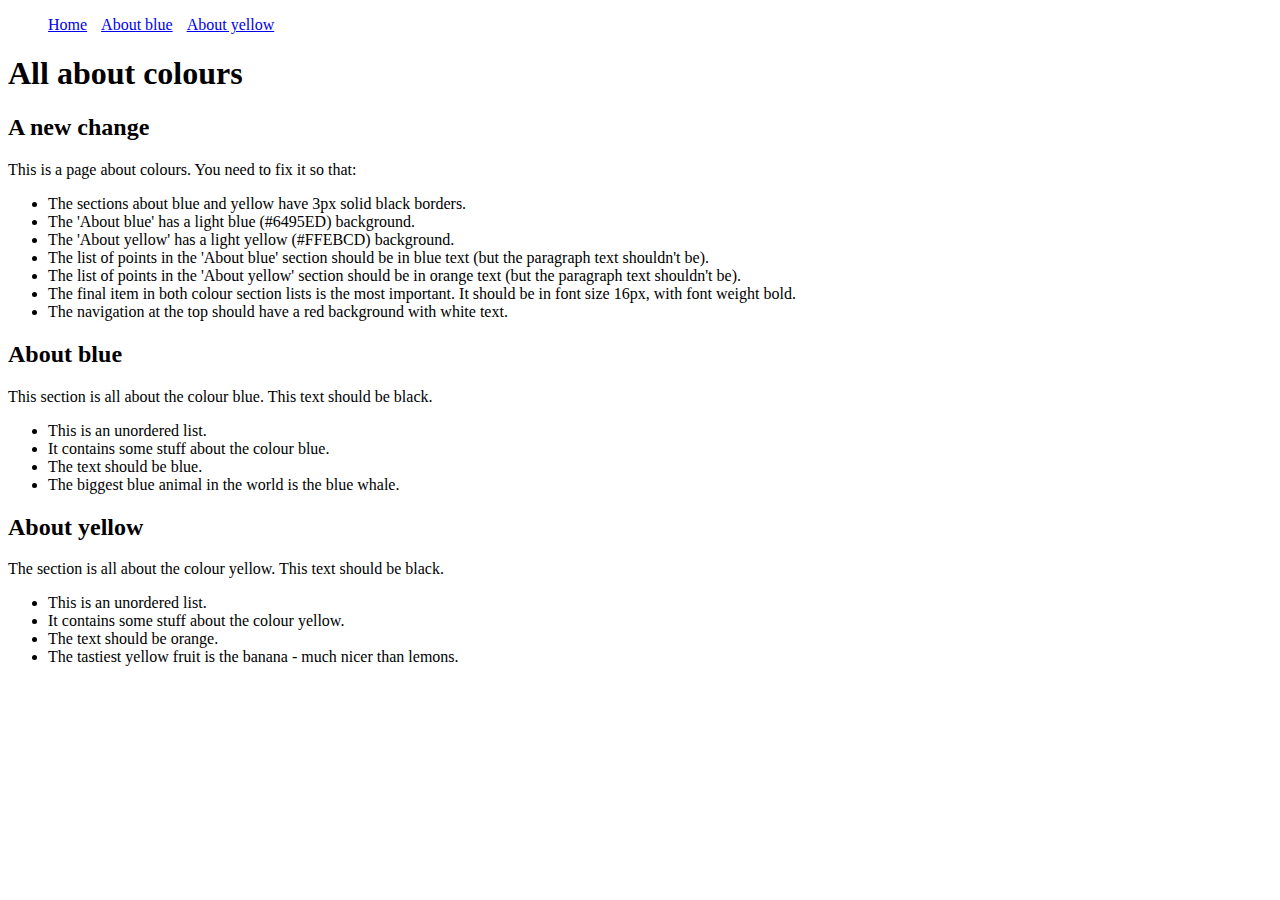
<file: index.html>
<!DOCTYPE html>
<html>
    <head>
        <title>CSS Exercise 2</title>
        <style>
            ul.nav li{
                display: inline-block;
                padding-right: 10px;
            }
        </style>
    </head>
    <body>
        <ul class='nav'>
            <li><a href="#explanation">Home</a></li>
            <li><a href="#about_blue">About blue</a></li>
            <li><a href="#about_yellow">About yellow</a></li>
        </ul>

        <div id='page_content'>

            <h1>All about colours</h1>
            <h2>A new change</h2>
            <div id='explanation'>
                <p>This is a page about colours. You need to fix it so that:</p>
                <ul>
                    <li>The sections about blue and yellow have 3px solid black borders.</li>
                    <li>The 'About blue' has a light blue (#6495ED) background.</li>
                    <li>The 'About yellow' has a light yellow (#FFEBCD) background.</li>
                    <li>The list of points in the 'About blue' section should be in blue text (but the paragraph text shouldn't be).</li>
                    <li>The list of points in the 'About yellow' section should be in orange text (but the paragraph text shouldn't be).</li>
                    <li>The final item in both colour section lists is the most important. It should be in font size 16px, with font weight bold.</li>
                    <li>The navigation at the top should have a red background with white text.</li>
                </ul>
            </div>

            <div id='about_blue' class='color-info'>
                <h2>About blue</h2>

                <p>This section is all about the colour blue. This text should be black.</p>

                <ul>
                    <li>This is an unordered list.</li>
                    <li>It contains some stuff about the colour blue.</li>
                    <li>The text should be blue.</li>
                    <li class='important'>The biggest blue animal in the world is the blue whale.</li>
                </ul>
            </div>

            <div id='about_yellow' class='color-info'>
                <h2>About yellow</h2>

                <p>The section is all about the colour yellow. This text should be black.</p>

                <ul>
                    <li>This is an unordered list.</li>
                    <li>It contains some stuff about the colour yellow.</li>
                    <li>The text should be orange.</li>
                    <li class='important'>The tastiest yellow fruit is the banana - much nicer than lemons.</li>
                </ul>
            </div>

        </div>
        
    </body>
</html>
</file>
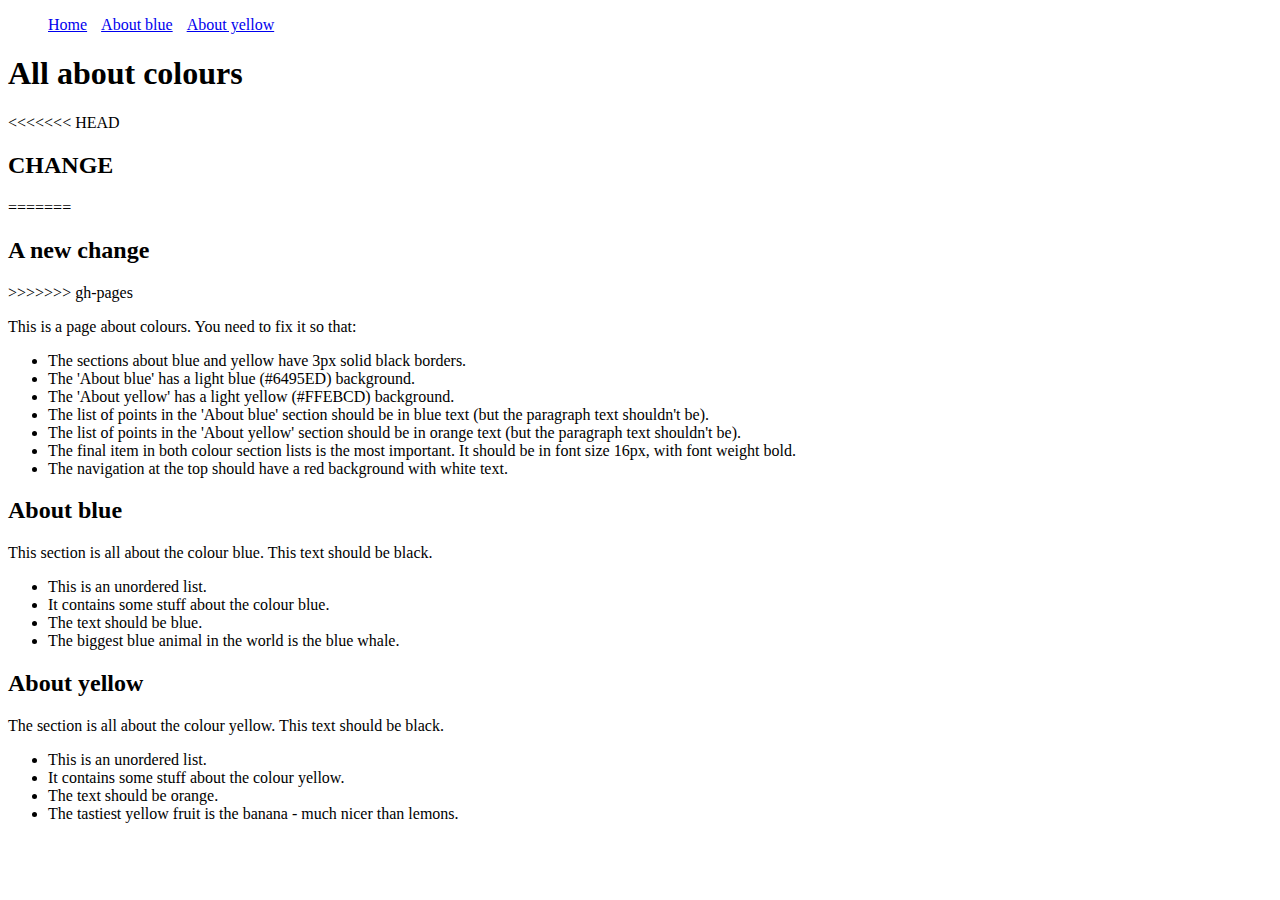
<file: exercise2.html>
<!DOCTYPE html>
<html>
    <head>
        <title>CSS Exercise 2</title>
        <style>
            ul.nav li{
                display: inline-block;
                padding-right: 10px;
            }
        </style>
    </head>
    <body>
        <ul class='nav'>
            <li><a href="#explanation">Home</a></li>
            <li><a href="#about_blue">About blue</a></li>
            <li><a href="#about_yellow">About yellow</a></li>
        </ul>

        <div id='page_content'>

            <h1>All about colours</h1>
<<<<<<< HEAD
            <h2>CHANGE</h2>
=======
            <h2>A new change</h2>
>>>>>>> gh-pages
            <div id='explanation'>
                <p>This is a page about colours. You need to fix it so that:</p>
                <ul>
                    <li>The sections about blue and yellow have 3px solid black borders.</li>
                    <li>The 'About blue' has a light blue (#6495ED) background.</li>
                    <li>The 'About yellow' has a light yellow (#FFEBCD) background.</li>
                    <li>The list of points in the 'About blue' section should be in blue text (but the paragraph text shouldn't be).</li>
                    <li>The list of points in the 'About yellow' section should be in orange text (but the paragraph text shouldn't be).</li>
                    <li>The final item in both colour section lists is the most important. It should be in font size 16px, with font weight bold.</li>
                    <li>The navigation at the top should have a red background with white text.</li>
                </ul>
            </div>

            <div id='about_blue' class='color-info'>
                <h2>About blue</h2>

                <p>This section is all about the colour blue. This text should be black.</p>

                <ul>
                    <li>This is an unordered list.</li>
                    <li>It contains some stuff about the colour blue.</li>
                    <li>The text should be blue.</li>
                    <li class='important'>The biggest blue animal in the world is the blue whale.</li>
                </ul>
            </div>

            <div id='about_yellow' class='color-info'>
                <h2>About yellow</h2>

                <p>The section is all about the colour yellow. This text should be black.</p>

                <ul>
                    <li>This is an unordered list.</li>
                    <li>It contains some stuff about the colour yellow.</li>
                    <li>The text should be orange.</li>
                    <li class='important'>The tastiest yellow fruit is the banana - much nicer than lemons.</li>
                </ul>
            </div>

        </div>
        
    </body>
</html>
</file>
